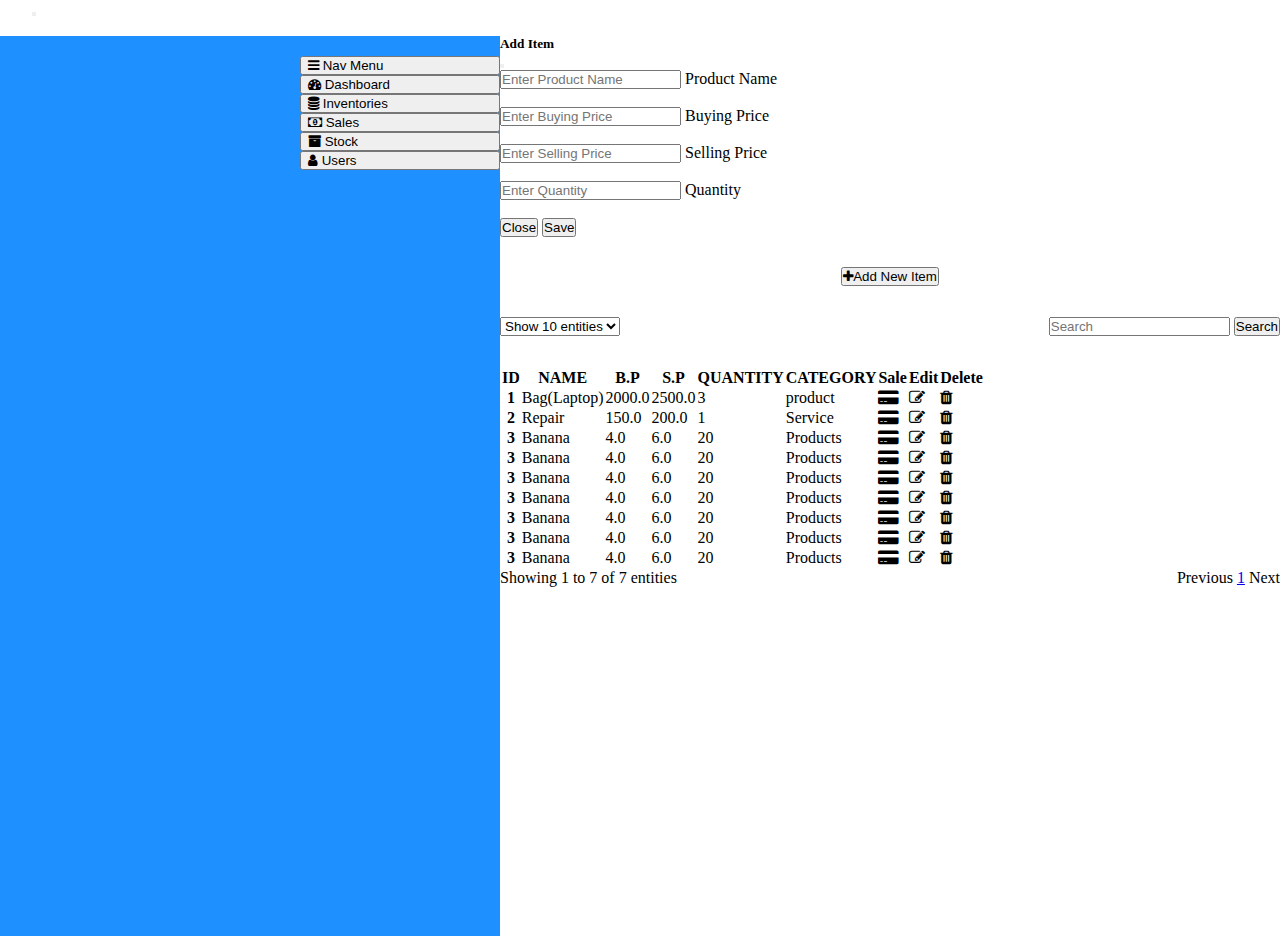
<file: products.html>
<!DOCTYPE html>
<html>
    <head>
        <meta charset="utf-8">
        <meta http-equiv="X-UA-Compatible" content="IE=edge">
        <title></title>
        <link href="https://cdn.jsdelivr.net/npm/bootstrap@5.0.2/dist/css/bootstrap.min.css" rel="stylesheet" integrity="sha384-EVSTQN3/azprG1Anm3QDgpJLIm9Nao0Yz1ztcQTwFspd3yD65VohhpuuCOmLASjC" crossorigin="anonymous">
        <meta name="description" content="">
        <meta name="viewport" content="width=device-width, initial-scale=1">
        <link rel="stylesheet" href="css/styles.css">
        <link rel="stylesheet" href="https://stackpath.bootstrapcdn.com/font-awesome/4.7.0/css/font-awesome.min.css">
        <style>
            body {
              height:100%;
            }
            html{
                height:100%;
            }
        </style>
    </head>
    <body>
        <nav class="navbar navbar-expand-lg bg-primary">
            <div class="container-fluid">
                <a class="navbar-brand" href="#">IMS</a>
                <button class="navbar-toggler" type="button" data-bs-toggle="collapse" data-bs-target="#navbarNavAltMarkup" aria-controls="navbarNavAltMarkup" aria-expanded="false" aria-label="Toggle navigation">
                    <span class="navbar-toggler-icon"></span>
                </button>
                  <div class="collapse navbar-collapse" id="navbarNavAltMarkup">
                    <div class="navbar-nav">
                      <a class="nav-link active" aria-current="page" href="#">Home</a>
                      <a class="nav-link" href="#">Dashboard</a>
                      <a class="nav-link" href="#">Sales</a>
                      <a class="nav-link disabled">Inventories</a>
                      <a class="nav-link disabled">Stock</a>
                    </div>
                  </div>
                </div>
        </nav>


        <div id="view-box" class="view-box">
            <div id="menu">
                <div class="container">
                    <div class="mybar">
                        <button type="button" class="btn btn-light" button style="text-align:left;padding-left:6px"><i class="fa fa-bars" aria-hidden="true"></i> Nav Menu</button>
                        <button type="button" class="btn btn-light" button style="text-align:left;padding-left:6px"><i class="fa fa-tachometer" aria-hidden="true"></i> Dashboard</button>
                        <button type="button" class="btn btn-light" button style="text-align:left;padding-left:6px"><i class="fa fa-database" aria-hidden="true"></i> Inventories</button>
                        <button type="button" class="btn btn-light" button style="text-align:left;padding-left:6px"><i class="fa fa-money" aria-hidden="true"></i> Sales</button>
                        <button type="button" class="btn btn-light" button style="text-align:left;padding-left:6px"><i class="fa fa-archive" aria-hidden="true"></i> Stock</button>
                        <button type="button" class="btn btn-light" button style="text-align:left;padding-left:6px"><i class="fa fa-user" aria-hidden="true"></i> Users</button>
                    </div>
                </div>
            </div>

            <div id="inventory">
                <div class="modal fade" tabindex="-1" id="productsmodal">
                    <div class="modal-dialog">
                      <div class="modal-content">
                        <div class="modal-header">
                          <h5 class="modal-title">Add Item</h5>
                          <button type="button" class="btn-close" data-bs-dismiss="modal" aria-label="Close"></button>
                        </div>
                        <div class="modal-body">
                            <form action="#">
                                <div class="form-floating">
                                    <input id="pname"class="form-control" placeholder="Enter Product Name">
                                    <label for="pname">Product Name</label>
                                </div>
                                <br>
                                <div class="form-floating">
                                    <input id="bprice"class="form-control" placeholder="Enter Buying Price">
                                    <label for="bprice">Buying Price</label>
                                </div>
                                <br>
                                <div class="form-floating">
                                    <input id="sprice"class="form-control" placeholder="Enter Selling Price">
                                    <label for="pname">Selling Price</label>
                                </div>
                                <br>
                                <div class="form-floating">
                                    <input id="quantity"class="form-control" placeholder="Enter Quantity">
                                    <label for="quantity">Quantity</label>
                                </div>
                                <br>
                            </form>
                        </div>
                        <div class="modal-footer">
                          <button type="button" class="btn btn-secondary" data-bs-dismiss="modal">Close</button>
                          <button type="button" class="btn btn-primary">Save</button>
                        </div>
                      </div>
                    </div>
                </div>
                <div class="new-item">
                    <button type="button" class="btn btn-primary" data-bs-toggle="modal" data-bs-target="#productsmodal"><i class="fa fa-plus" aria-hidden="true"></i>Add New Item</button>
                </div>
                <div class="container">
                    <div class="float">
                        <div class="left">
                            <select class="form-select" aria-label="Default select example">
                                <option selected>Show 10 entities</option>
                                <option value="1">One</option>
                                <option value="2">Two</option>
                                <option value="3">Three</option>
                            </select>
                        </div>
                        <div class="right">
                            <form class="d-flex">
                                <input class="form-control me-2" type="search" placeholder="Search" aria-label="Search">
                                <button class="btn btn-primary" type="submit">Search</button>
                            </form>
                        </div>
                    </div>
        
                    <div class="table-responsive">
                        <table class="table">
                            <thead>
                              <tr>
                                <th scope="col">ID</th>
                                <th scope="col">NAME</th>
                                <th scope="col">B.P</th>
                                <th scope="col">S.P</th>
                                <th scope="col">QUANTITY</th>
                                <th scope="col">CATEGORY</th>
                                <th scope="col">Sale</th>
                                <th scope="col">Edit</th>
                                <th scope="col">Delete</th>
                              </tr>
                            </thead>
                            <tbody class="table-group-divider">
                                <tr>
                                    <th scope="row">1</th>
                                    <td>Bag(Laptop)</td>
                                    <td>2000.0</td>
                                    <td>2500.0</td>
                                    <td>3</td>
                                    <td>product</td>
                                    <td><i class="fa fa-credit-card-alt" aria-hidden="true"></i></td>
                                    <td><i class="fa fa-pencil-square-o" aria-hidden="true"></i></td>
                                    <td><i class="fa fa-trash" aria-hidden="true"></i></td>
                                </tr>
                                <tr>
                                    <th scope="row">2</th>
                                    <td>Repair</td>
                                    <td>150.0</td>
                                    <td>200.0</td>
                                    <td>1</td>
                                    <td>Service</td>
                                    <td><i class="fa fa-credit-card-alt" aria-hidden="true"></i></td>
                                    <td><i class="fa fa-pencil-square-o" aria-hidden="true"></i></td>
                                    <td><i class="fa fa-trash" aria-hidden="true"></i></td>
                                </tr>
                                <tr>
                                    <th scope="row">3</th>
                                    <td>Banana</td>
                                    <td>4.0</td>
                                    <td>6.0</td>
                                    <td>20</td>
                                    <td>Products</td>
                                    <td><i class="fa fa-credit-card-alt" aria-hidden="true"></i></td>
                                    <td><i class="fa fa-pencil-square-o" aria-hidden="true"></i></td>
                                    <td><i class="fa fa-trash" aria-hidden="true"></i></td>
                                </tr>
                                <tr>
                                    <th scope="row">3</th>
                                    <td>Banana</td>
                                    <td>4.0</td>
                                    <td>6.0</td>
                                    <td>20</td>
                                    <td>Products</td>
                                    <td><i class="fa fa-credit-card-alt" aria-hidden="true"></i></td>
                                    <td><i class="fa fa-pencil-square-o" aria-hidden="true"></i></td>
                                    <td><i class="fa fa-trash" aria-hidden="true"></i></td>
                              </tr>
                              <tr>
                                    <th scope="row">3</th>
                                    <td>Banana</td>
                                    <td>4.0</td>
                                    <td>6.0</td>
                                    <td>20</td>
                                    <td>Products</td>
                                    <td><i class="fa fa-credit-card-alt" aria-hidden="true"></i></td>
                                    <td><i class="fa fa-pencil-square-o" aria-hidden="true"></i></td>
                                    <td><i class="fa fa-trash" aria-hidden="true"></i></td>
                              </tr>
                              <tr>
                                    <th scope="row">3</th>
                                    <td>Banana</td>
                                    <td>4.0</td>
                                    <td>6.0</td>
                                    <td>20</td>
                                    <td>Products</td>
                                    <td><i class="fa fa-credit-card-alt" aria-hidden="true"></i></td>
                                    <td><i class="fa fa-pencil-square-o" aria-hidden="true"></i></td>
                                    <td><i class="fa fa-trash" aria-hidden="true"></i></td>
                                </tr>
                              <tr>
                                    <th scope="row">3</th>
                                    <td>Banana</td>
                                    <td>4.0</td>
                                    <td>6.0</td>
                                    <td>20</td>
                                    <td>Products</td>
                                    <td><i class="fa fa-credit-card-alt" aria-hidden="true"></i></td>
                                    <td><i class="fa fa-pencil-square-o" aria-hidden="true"></i></td>
                                    <td><i class="fa fa-trash" aria-hidden="true"></i></td>
                              </tr>
                              <tr>
                                    <th scope="row">3</th>
                                    <td>Banana</td>
                                    <td>4.0</td>
                                    <td>6.0</td>
                                    <td>20</td>
                                    <td>Products</td>
                                    <td><i class="fa fa-credit-card-alt" aria-hidden="true"></i></td>
                                    <td><i class="fa fa-pencil-square-o" aria-hidden="true"></i></td>
                                    <td><i class="fa fa-trash" aria-hidden="true"></i></td>
                                </tr>
                              <tr>
                                    <th scope="row">3</th>
                                    <td>Banana</td>
                                    <td>4.0</td>
                                    <td>6.0</td>
                                    <td>20</td>
                                    <td>Products</td>
                                    <td><i class="fa fa-credit-card-alt" aria-hidden="true"></i></td>
                                    <td><i class="fa fa-pencil-square-o" aria-hidden="true"></i></td>
                                    <td><i class="fa fa-trash" aria-hidden="true"></i></td>
                              </tr>        
                              <tbody class="table-group-divider"></tbody>
                            </tbody>
                        </table>

                    </div>

                    <div class="myfooter">
                        <div class="myentities">
                            <p>Showing 1 to 7 of 7 entities</p>
                        </div>
                        <div class="showpages">
                            <p>Previous <a class="btn btn-primary" href="#" role="button">1</a> Next</p>
                        </div>
                    </div>
                </div>

            </div>


        
        </div>
    


<!-- JavaScript Bundle with Popper -->

<script src="https://cdn.jsdelivr.net/npm/bootstrap@5.0.2/dist/js/bootstrap.bundle.min.js" integrity="sha384-MrcW6ZMFYlzcLA8Nl+NtUVF0sA7MsXsP1UyJoMp4YLEuNSfAP+JcXn/tWtIaxVXM" crossorigin="anonymous"></script>  
        <script src="https://cdn.jsdelivr.net/npm/@popperjs/core@2.9.2/dist/umd/popper.min.js" integrity="sha384-IQsoLXl5PILFhosVNubq5LC7Qb9DXgDA9i+tQ8Zj3iwWAwPtgFTxbJ8NT4GN1R8p" crossorigin="anonymous"></script>
        <script src="https://cdn.jsdelivr.net/npm/bootstrap@5.0.2/dist/js/bootstrap.min.js" integrity="sha384-cVKIPhGWiC2Al4u+LWgxfKTRIcfu0JTxR+EQDz/bgldoEyl4H0zUF0QKbrJ0EcQF" crossorigin="anonymous"></script>
        <script src="" async defer></script>
    </body>
</html>
</file>
<file: css/styles.css>
*{
    margin: 0;
    padding:0;
}
.navbar.navbar-expand-lg.bg-primary a {
    color:white;
}
.mypage {
    width:100%;
    height: 100%;
    background-color: white;
    padding:25px 60px 80px 100px;
}
.text-box{
    width:90%;
    height:75%;
    background-color:dodgerblue;
    margin:25px 50px 75px 100px;
    display:flex;
    border-style: solid;
}
.myheader{
    color:black;
    margin: auto;
    padding: 50px 25px;
}




/*media query */
@media screen and (max-width:500px) {
    .mypage{
        width:100%;
        height:100%;
    }
    .text-box{
        display:flex;
        align-items: center;
        justify-content: center;
        margin: 0%;
        border-radius:10px;
    }
    .text-box h1{
        font-size: 40px;
        font-weight:80%;
    }
    .text-box p{
        color: white;
    }
    .text-box img{
      display:none;
    }
}





/*products page */

.view-box{
    display:grid;
    grid-template-columns: 500px auto;
    height: 100%;
    overflow: hidden;
}
#menu{
    background-color:dodgerblue;
    width:100%;
    height:100%;
}
#inventory{
    background-color:white;
    width:100%;
    height:100%;
}
.mybar{
    width:40%;
    display:flex;
    flex-direction:column;
    float: right;
    margin-top: 20px;
}
.mybar btn.btn-light{
    width:100px;
    margin:0 auto;
}

.new-item{
    width:100%;
    height:20px;
    text-align:center;
    margin-top: 30px;
    margin-bottom:30px;
}
.float{
    width:100%;
    height:20px;
    display:flex;
    justify-content:space-between;
    margin-top:30px;
    margin-bottom:30px;
}
.myfooter{
    width:100%;
    height:20px;
    display:flex;
    justify-content:space-between;
}

/* media queries */
@media screen and (max-width:500px){
    .view-box{
        display: flex;
        flex-direction:column;
    }
    #menu{
        display: none;
    }
}
</file>
